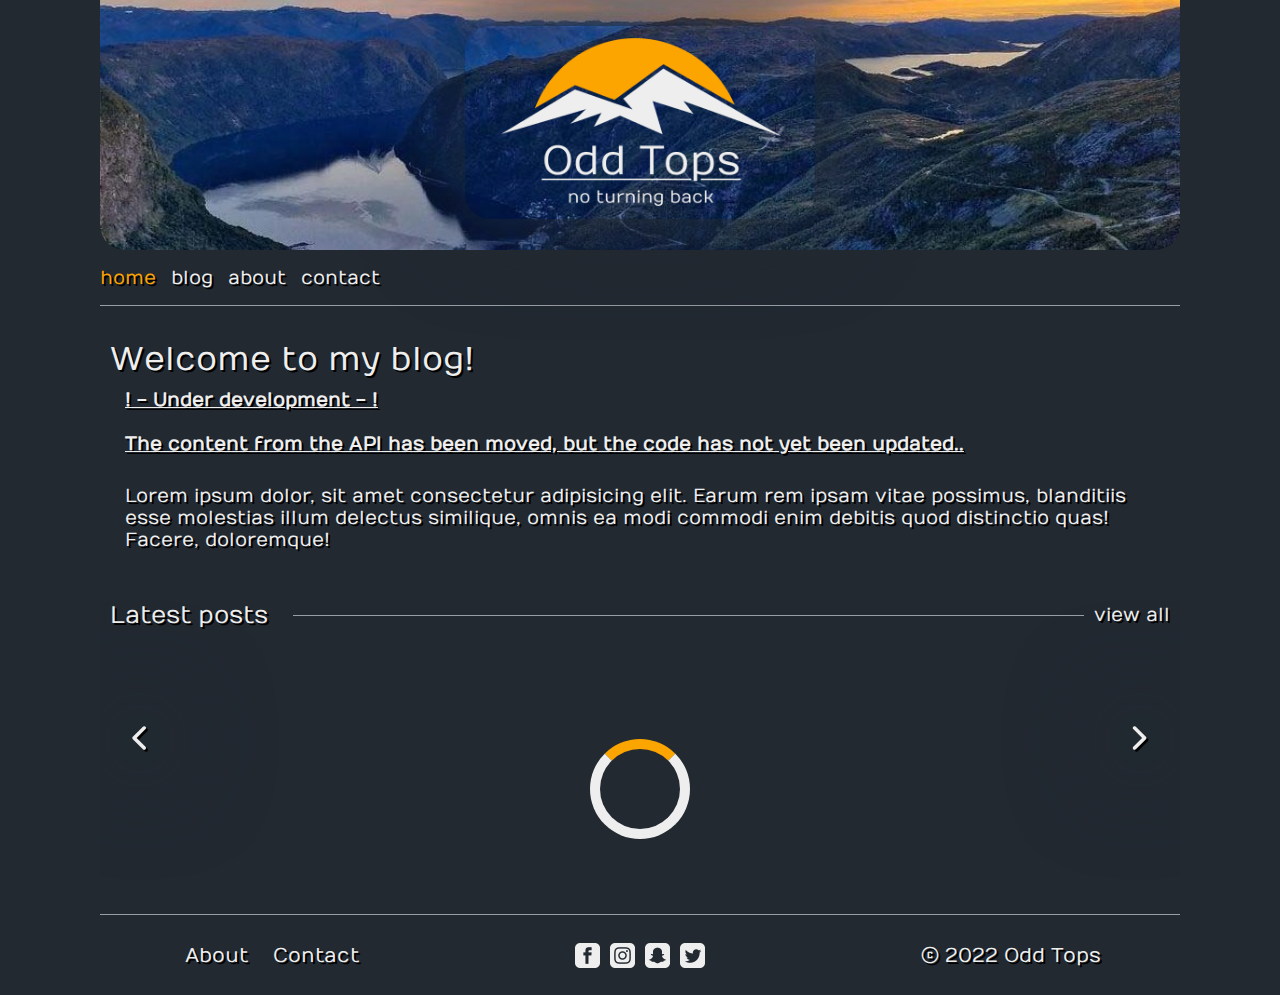
<file: index.html>
<!DOCTYPE html>
<html lang="en">
  <head>
    <meta charset="UTF-8" />
    <meta http-equiv="X-UA-Compatible" content="IE=edge" />
    <meta name="viewport" content="width=device-width, initial-scale=1.0" />
    <meta
      name="description"
      content="A blog that tells about various top hikes in Norwegian mountains"
    />
    <link rel="stylesheet" href="/css/main.css" />
    <link rel="preconnect" href="https://fonts.googleapis.com" />
    <link rel="preconnect" href="https://fonts.gstatic.com" crossorigin />
    <link
      href="https://fonts.googleapis.com/css2?family=Numans&display=swap"
      rel="stylesheet"
    />
    <link
      rel="stylesheet"
      href="https://fonts.googleapis.com/css2?family=Material+Symbols+Rounded:opsz,wght,FILL,GRAD@20..48,100..700,0..1,-50..200"
    />
    <title>Odd Tops | Home</title>
    <!-- Hotjar Tracking Code for Project Exam 1 | Odd Tops 
    <script>
      (function (h, o, t, j, a, r) {
        h.hj =
          h.hj ||
          function () {
            (h.hj.q = h.hj.q || []).push(arguments);
          };
        h._hjSettings = { hjid: 3245286, hjsv: 6 };
        a = o.getElementsByTagName("head")[0];
        r = o.createElement("script");
        r.async = 1;
        r.src = t + h._hjSettings.hjid + j + h._hjSettings.hjsv;
        a.appendChild(r);
      })(window, document, "https://static.hotjar.com/c/hotjar-", ".js?sv=");
    </script>-->
  </head>
  <body>
    <!--

      //HEADER//-->
    <header>
      <div class="header-wrapper">
        <div id="logoContainer">
          <a href="/index.html">
            <!--REMEMBER TO CHANGE LOGO SRC IN "onscroll.js"-->
            <img
              id="main-logo"
              class="header-logo"
              src="/img/logos/25percent_cropped/odd-tops_logo_color-25.png"
              alt="Odd Tops Logo"
            />
          </a>
        </div>
        <!--
              
              //HAMBURGER-MENU//-->
        <label class="hamburger-label" for="hamburger-menu">
          <span id="hamburgerIcon" class="material-symbols-rounded">menu</span>
        </label>
        <input type="checkbox" id="hamburger-menu" />
        <!--
              
              //MAIN-NAV//-->
        <nav>
          <div class="menu-header">
            <a href="/index.html">
              <img
                id="main-logo"
                class="header-logo"
                src="/img/logos/icon_only/odd-tops_logo_color_icon-only.png"
                alt="Odd Tops Logo"
                width="75px"
              />
            </a>
          </div>
          <ul>
            <li>
              <a class="current-page" href="/index.html"
                ><div class="nav-button">home</div></a
              >
            </li>
            <li>
              <a href="/pages/blog.html"><div class="nav-button">blog</div></a>
            </li>
            <li>
              <a href="/pages/about.html"
                ><div class="nav-button">about</div></a
              >
            </li>
            <li>
              <a href="/pages/contact.html"
                ><div class="nav-button">contact</div></a
              >
            </li>
          </ul>
          <label class="hamburger-exit" for="hamburger-menu">
            <span id="hamburgerIcon" class="material-symbols-rounded"
              >close</span
            >
          </label>
        </nav>
      </div>
    </header>
    <!--
      
      //MAIN//-->
    <main>
      <div class="main-wrapper">
        <section id="page-intro">
          <h1>Welcome to my blog!</h1>
          <p style="text-decoration: underline; font-weight: bolder">
          ! - Under development - !</br></br>
            The content from the API has been moved, but the code has not yet
            been updated..
          </p>
          <p>
            Lorem ipsum dolor, sit amet consectetur adipisicing elit. Earum rem
            ipsam vitae possimus, blanditiis esse molestias illum delectus
            similique, omnis ea modi commodi enim debitis quod distinctio quas!
            Facere, doloremque!
          </p>
        </section>
        <section id="latest-posts">
          <h2>Latest posts</h2>
          <div class="break-line"></div>
          <div class="latestPosts">
            <div class="loader"></div>
          </div>
          <a class="view-more" href="/pages/blog.html">view all</a>

          <button id="slideLeft" type="button">
            <span class="material-symbols-rounded" style="font-size: 50px"
              >chevron_left</span
            >
          </button>

          <button id="slideRight" type="button">
            <span class="material-symbols-rounded" style="font-size: 50px"
              >chevron_right</span
            >
          </button>
        </section>
      </div>
    </main>
    <!--

      //FOOTER//-->
    <footer>
      <div class="footer-wrapper">
        <div id="footerLinks">
          <a href="/pages/about.html"> About </a>
          <a href="/pages/contact.html"> Contact </a>
        </div>
        <div id="footerCopyright">
          <span id="copyright" class="material-symbols-rounded">copyright</span>
          <p>2022 Odd Tops</p>
        </div>
        <div id="footerSocials">
          <a href="https://facebook.com">
            <div class="socials-box1"></div>
          </a>
          <a href="https://instagram.com">
            <div class="socials-box2"></div>
          </a>
          <a href="https://snapchat.com">
            <div class="socials-box3"></div>
          </a>
          <a href="https://twitter.com">
            <div class="socials-box4"></div>
          </a>
        </div>
      </div>
    </footer>
    <!--
      
      //END//-->
    <script src="js/onscroll.js"></script>
    <script src="js/latestPosts.js"></script>
    <script src="js/carousell.js"></script>
  </body>
</html>
</file>
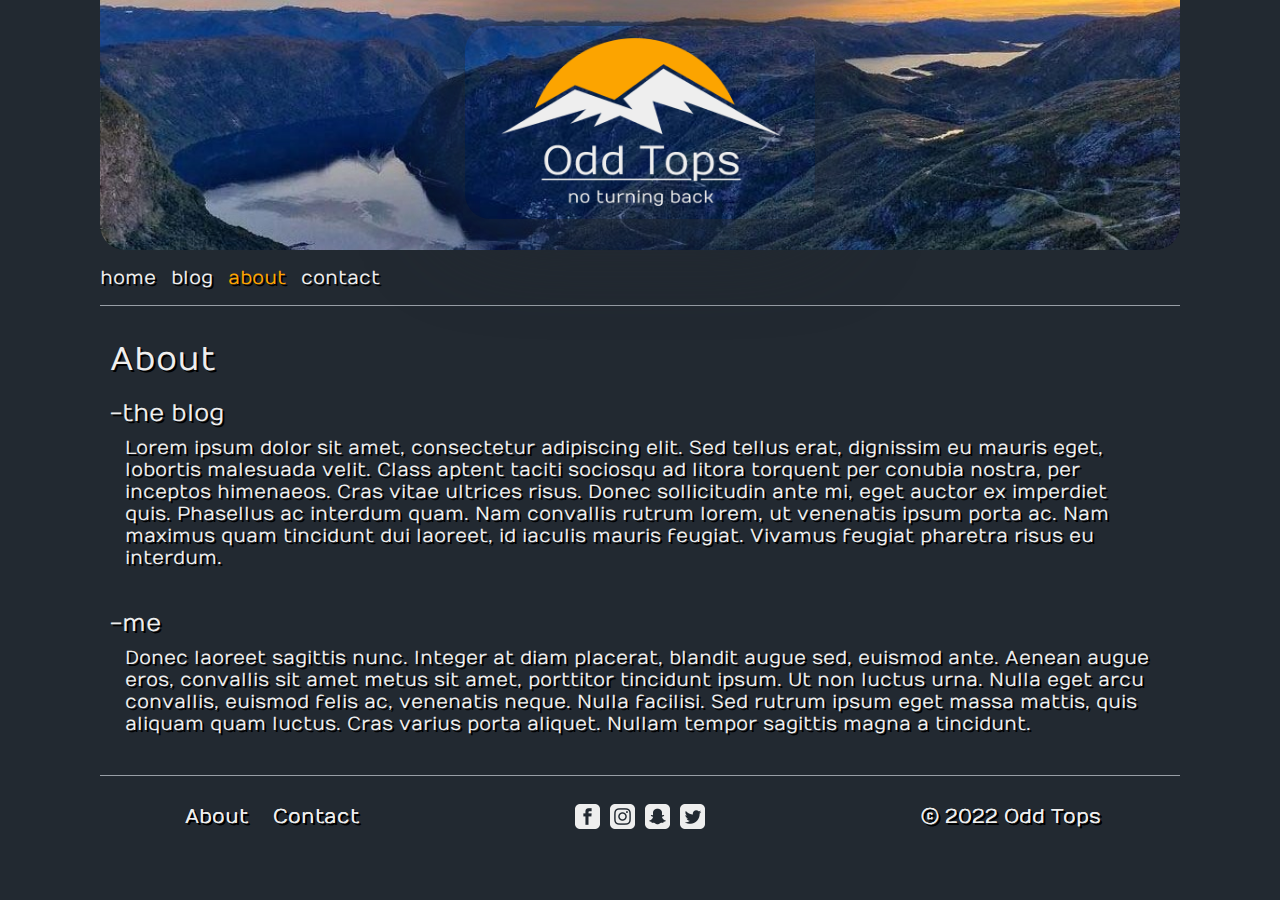
<file: pages/about.html>
<!DOCTYPE html>
<html lang="en">
  <head>
    <meta charset="UTF-8" />
    <meta http-equiv="X-UA-Compatible" content="IE=edge" />
    <meta name="viewport" content="width=device-width, initial-scale=1.0" />
    <meta name="description" content="A blog that tells about various top hikes in Norwegian mountains" />
    <link rel="stylesheet" href="/css/main.css" />
    <link rel="preconnect" href="https://fonts.googleapis.com" />
    <link rel="preconnect" href="https://fonts.gstatic.com" crossorigin />
    <link
      href="https://fonts.googleapis.com/css2?family=Numans&display=swap"
      rel="stylesheet"
    />
    <link
      rel="stylesheet"
      href="https://fonts.googleapis.com/css2?family=Material+Symbols+Rounded:opsz,wght,FILL,GRAD@20..48,100..700,0..1,-50..200"
    />
    <title>Odd Tops | About</title>
    <!-- Hotjar Tracking Code for Project Exam 1 | Odd Tops 
    <script>
      (function (h, o, t, j, a, r) {
        h.hj =
          h.hj ||
          function () {
            (h.hj.q = h.hj.q || []).push(arguments);
          };
        h._hjSettings = { hjid: 3245286, hjsv: 6 };
        a = o.getElementsByTagName("head")[0];
        r = o.createElement("script");
        r.async = 1;
        r.src = t + h._hjSettings.hjid + j + h._hjSettings.hjsv;
        a.appendChild(r);
      })(window, document, "https://static.hotjar.com/c/hotjar-", ".js?sv=");
    </script>-->
  </head>
  <body>
    <!--

      //HEADER//-->
    <header>
      <div class="header-wrapper">
        <div id="logoContainer">
          <a href="/index.html">
            <!--REMEMBER TO CHANGE LOGO SRC IN "onscroll.js"-->
            <img
              id="main-logo"
              class="header-logo"
              src="/img/logos/25percent_cropped/odd-tops_logo_color-25.png"
              alt="Odd Tops Logo"
            />
          </a>
        </div>
        <!--
              
              //HAMBURGER-MENU//-->
        <label class="hamburger-label" for="hamburger-menu">
          <span id="hamburgerIcon" class="material-symbols-rounded">menu</span>
        </label>
        <input type="checkbox" id="hamburger-menu" />
        <!--
              
              //MAIN-NAV//-->
        <nav>
          <div class="menu-header">
            <a href="/index.html">
              <img
                id="main-logo"
                class="header-logo"
                src="/img/logos/icon_only/odd-tops_logo_color_icon-only.png"
                alt="Odd Tops Logo"
                width="75px"
              />
            </a>
          </div>
          <ul>
            <li>
              <a href="/index.html"><div class="nav-button">home</div></a>
            </li>
            <li>
              <a href="/pages/blog.html"
                ><div class="nav-button">blog</div></a
              >
            </li>
            <li>
              <a class="current-page" href="/pages/about.html"
                ><div class="nav-button">about</div></a
              >
            </li>
            <li>
              <a href="/pages/contact.html"
                ><div class="nav-button">contact</div></a
              >
            </li>
          </ul>
          <div>
          <label class="hamburger-exit" for="hamburger-menu">
            <span id="hamburgerIcon" class="material-symbols-rounded"
              >close</span
            >
          </label>
        </nav>
      </div>
    </header>
    <!--
      
      //MAIN//-->
    <main>
      <div class="main-wrapper">
        <section id="page-intro">
          <h1>About</h1>
          <h2>-the blog</h2>
          <p>
            Lorem ipsum dolor sit amet, consectetur adipiscing elit. Sed tellus
            erat, dignissim eu mauris eget, lobortis malesuada velit. Class
            aptent taciti sociosqu ad litora torquent per conubia nostra, per
            inceptos himenaeos. Cras vitae ultrices risus. Donec sollicitudin
            ante mi, eget auctor ex imperdiet quis. Phasellus ac interdum quam.
            Nam convallis rutrum lorem, ut venenatis ipsum porta ac. Nam maximus
            quam tincidunt dui laoreet, id iaculis mauris feugiat. Vivamus
            feugiat pharetra risus eu interdum.
          </p>
          <h2>-me</h2>
          <p>
            Donec laoreet sagittis nunc. Integer at diam placerat, blandit augue
            sed, euismod ante. Aenean augue eros, convallis sit amet metus sit
            amet, porttitor tincidunt ipsum. Ut non luctus urna. Nulla eget arcu
            convallis, euismod felis ac, venenatis neque. Nulla facilisi. Sed
            rutrum ipsum eget massa mattis, quis aliquam quam luctus. Cras
            varius porta aliquet. Nullam tempor sagittis magna a tincidunt.
          </p>
        </section>
      </div>
    </main>
    <!--

      //FOOTER//-->
    <footer>
      <div class="footer-wrapper">
        <div id="footerLinks">
          <a href="/pages/about.html"> About </a>
          <a href="/pages/contact.html"> Contact </a>
        </div>
        <div id="footerCopyright">
          <span id="copyright" class="material-symbols-rounded">copyright</span>
          <p>2022 Odd Tops</p>
        </div>
        <div id="footerLinks">
          <a href="/pages/about.html"> About </a>
          <a href="/pages/contact.html"> Contact </a>
        </div>
        <div id="footerCopyright">
          <span id="copyright" class="material-symbols-rounded">copyright</span>
          <p>2022 Odd Tops</p>
        </div>
        <div id="footerSocials">
          <a href="https://facebook.com">
            <div class="socials-box1"></div>
          </a>
          <a href="https://instagram.com">
            <div class="socials-box2"></div>
          </a>
          <a href="https://snapchat.com">
            <div class="socials-box3"></div>
          </a>
          <a href="https://twitter.com">
            <div class="socials-box4"></div>
          </a>
        </div>
      </div>
    </footer>
    <!--
      
      //END//-->
    <script src="/js/onscroll.js"></script>
  </body>
</html>
</file>
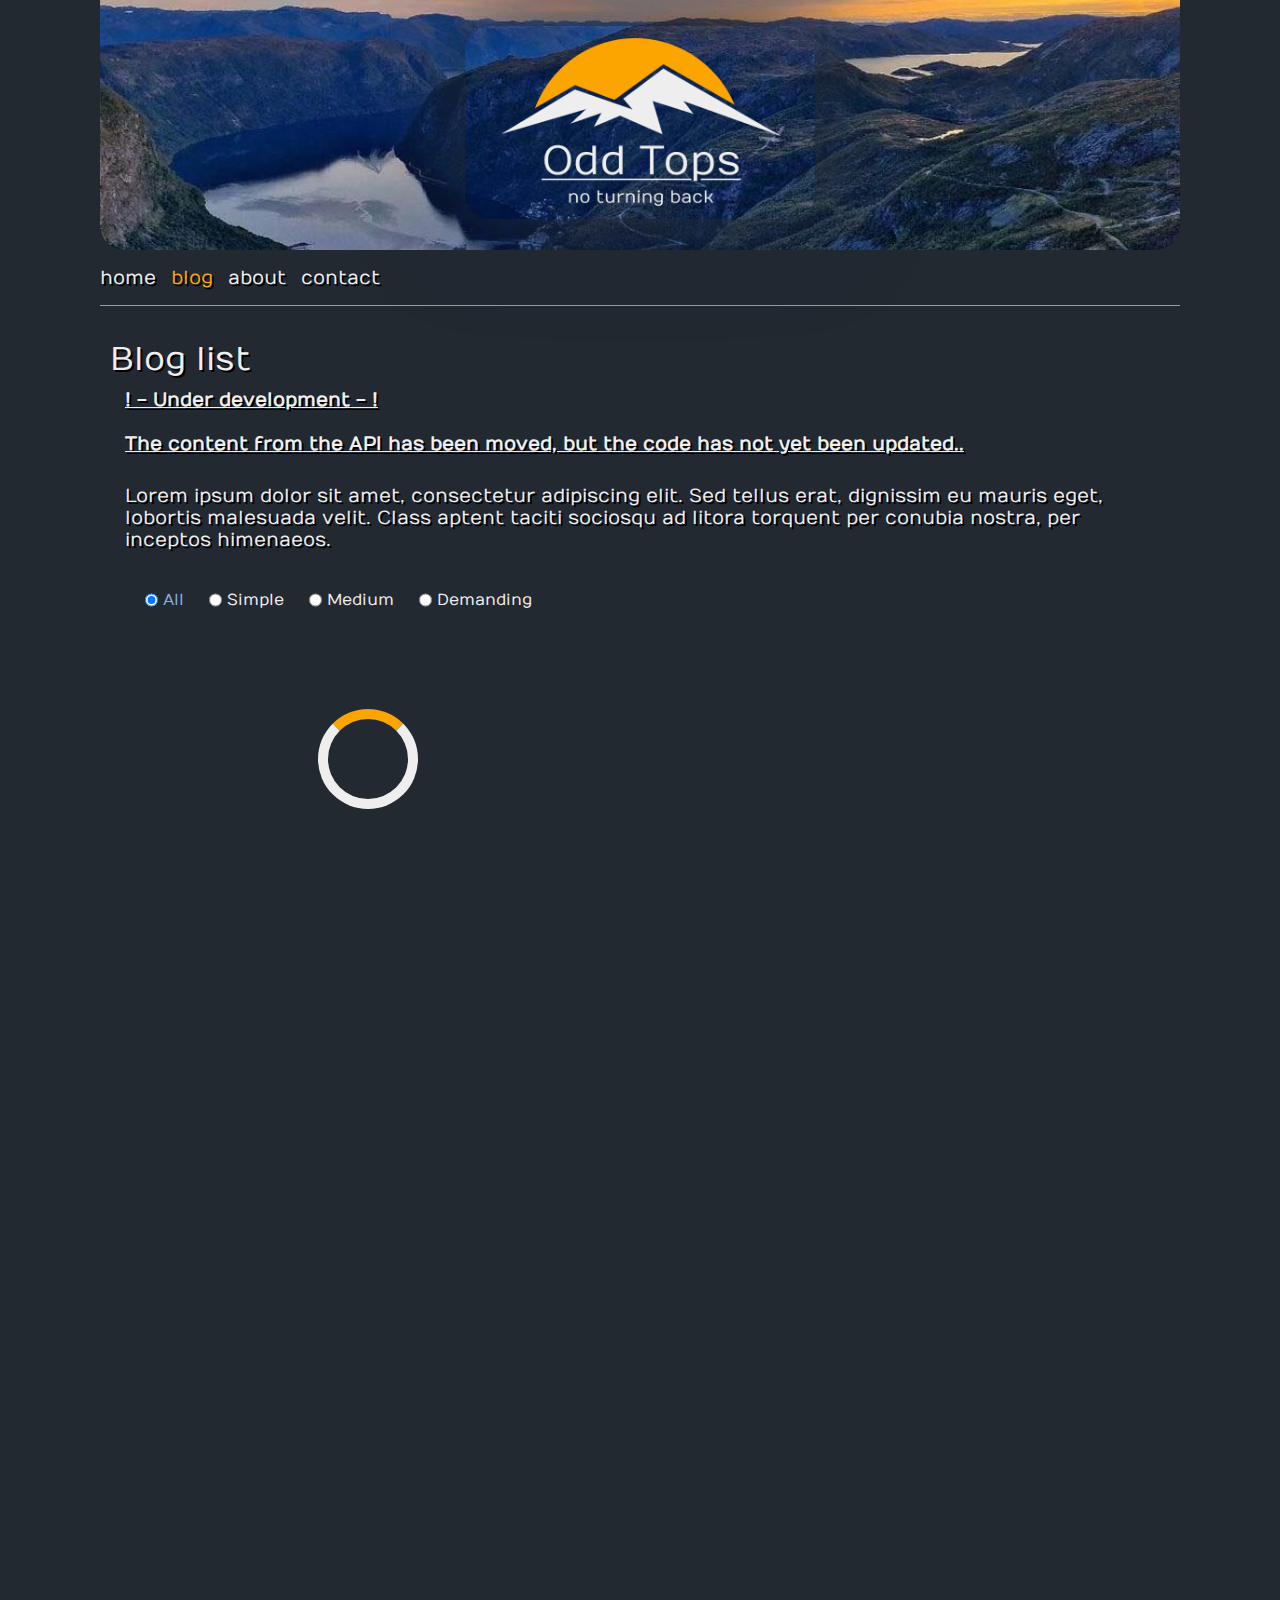
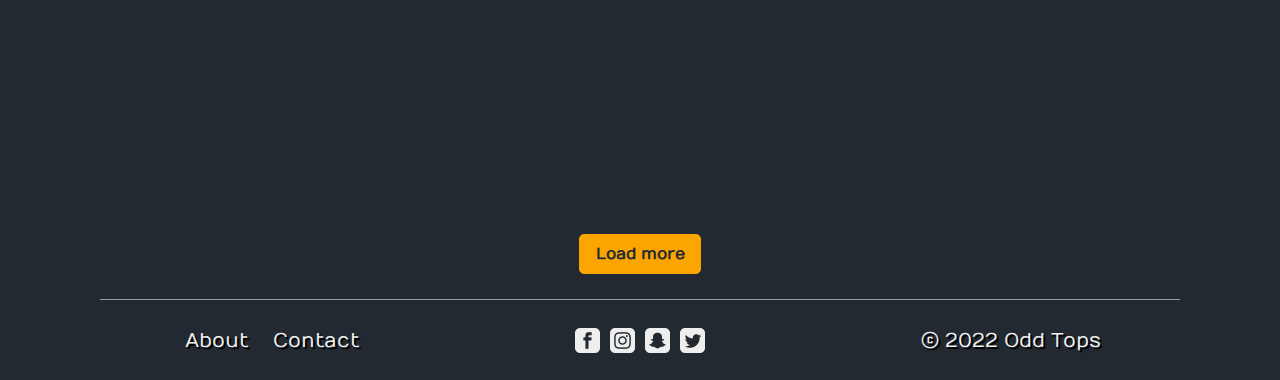
<file: pages/blog.html>
<!DOCTYPE html>
<html lang="en">
  <head>
    <meta charset="UTF-8" />
    <meta http-equiv="X-UA-Compatible" content="IE=edge" />
    <meta name="viewport" content="width=device-width, initial-scale=1.0" />
    <meta
      name="description"
      content="A blog that tells about various top hikes in Norwegian mountains"
    />
    <link rel="stylesheet" href="/css/main.css" />
    <link rel="preconnect" href="https://fonts.googleapis.com" />
    <link rel="preconnect" href="https://fonts.gstatic.com" crossorigin />
    <link
      href="https://fonts.googleapis.com/css2?family=Numans&display=swap"
      rel="stylesheet"
    />
    <link
      rel="stylesheet"
      href="https://fonts.googleapis.com/css2?family=Material+Symbols+Rounded:opsz,wght,FILL,GRAD@20..48,100..700,0..1,-50..200"
    />
    <title>Odd Tops | Blog</title>
    <!-- Hotjar Tracking Code for Project Exam 1 | Odd Tops 
    <script>
      (function (h, o, t, j, a, r) {
        h.hj =
          h.hj ||
          function () {
            (h.hj.q = h.hj.q || []).push(arguments);
          };
        h._hjSettings = { hjid: 3245286, hjsv: 6 };
        a = o.getElementsByTagName("head")[0];
        r = o.createElement("script");
        r.async = 1;
        r.src = t + h._hjSettings.hjid + j + h._hjSettings.hjsv;
        a.appendChild(r);
      })(window, document, "https://static.hotjar.com/c/hotjar-", ".js?sv=");
    </script>-->
  </head>
  <body>
    <!--

      //HEADER//-->
    <header>
      <div class="header-wrapper">
        <div id="logoContainer">
          <a href="/index.html">
            <!--REMEMBER TO CHANGE LOGO SRC IN "onscroll.js"-->
            <img
              id="main-logo"
              class="header-logo"
              src="/img/logos/25percent_cropped/odd-tops_logo_color-25.png"
              alt="Odd Tops Logo"
            />
          </a>
        </div>
        <!--
              
              //HAMBURGER-MENU//-->
        <label class="hamburger-label" for="hamburger-menu">
          <span id="hamburgerIcon" class="material-symbols-rounded">menu</span>
        </label>
        <input type="checkbox" id="hamburger-menu" />
        <!--
              
              //MAIN-NAV//-->
        <nav>
          <div class="menu-header">
            <a href="/index.html">
              <img
                id="main-logo"
                class="header-logo"
                src="/img/logos/icon_only/odd-tops_logo_color_icon-only.png"
                alt="Odd Tops Logo"
                width="75px"
              />
            </a>
          </div>
          <ul>
            <li>
              <a href="/index.html"><div class="nav-button">home</div></a>
            </li>
            <li>
              <a class="current-page" href="/pages/blog.html"
                ><div class="nav-button">blog</div></a
              >
            </li>
            <li>
              <a href="/pages/about.html"
                ><div class="nav-button">about</div></a
              >
            </li>
            <li>
              <a href="/pages/contact.html"
                ><div class="nav-button">contact</div></a
              >
            </li>
          </ul>
          <label class="hamburger-exit" for="hamburger-menu">
            <span id="hamburgerIcon" class="material-symbols-rounded"
              >close</span
            >
          </label>
        </nav>
      </div>
    </header>
    <!--
      
      //MAIN//-->
    <main>
      <div class="main-wrapper">
        <section id="page-intro">
          <h1>Blog list</h1>
          <p style="text-decoration: underline; font-weight: bolder">
          ! - Under development - !</br></br>
            The content from the API has been moved, but the code has not yet
            been updated..
          </p>
          <p>
            Lorem ipsum dolor sit amet, consectetur adipiscing elit. Sed tellus
            erat, dignissim eu mauris eget, lobortis malesuada velit. Class
            aptent taciti sociosqu ad litora torquent per conubia nostra, per
            inceptos himenaeos.
            <!--REMEMBER TO CHANGE meta, title and current page-->
          </p>
        </section>
        <div class="filter-cont">
          <form class="filter-posts">
            <input
              type="radio"
              id="radio-btn1"
              name="filtered-posts"
              value="All"
              data-filter="all"
              checked="checked"
            />
            <label for="all">All</label>
            <input
              type="radio"
              id="radio-btn2"
              name="filtered-posts"
              value="Simple"
              data-filter="simple"
            />
            <label for="simple">Simple </label>
            <input
              type="radio"
              id="radio-btn3"
              name="filtered-posts"
              value="Medium"
              data-filter="medium"
            />
            <label for="medium">Medium </label>
            <input
              type="radio"
              id="radio-btn4"
              name="filtered-posts"
              value="Demanding"
              data-filter="demanding"
            />
            <label for="demanding">Demanding </label>
          </form>
        </div>
        <section id="blogList">
          <div class="loader" style="margin-bottom: 1000px"></div>
        </section>
        <div class="load-more">
          <button id="cta-button" class="load-more-button">Load more</button>
        </div>
      </div>
    </main>
    <!--

      //FOOTER//-->
    <footer>
      <div class="footer-wrapper">
        <div id="footerLinks">
          <a href="/pages/about.html"> About </a>
          <a href="/pages/contact.html"> Contact </a>
        </div>
        <div id="footerCopyright">
          <span id="copyright" class="material-symbols-rounded">copyright</span>
          <p>2022 Odd Tops</p>
        </div>
        <div id="footerSocials">
          <a href="https://facebook.com">
            <div class="socials-box1"></div>
          </a>
          <a href="https://instagram.com">
            <div class="socials-box2"></div>
          </a>
          <a href="https://snapchat.com">
            <div class="socials-box3"></div>
          </a>
          <a href="https://twitter.com">
            <div class="socials-box4"></div>
          </a>
        </div>
      </div>
    </footer>
    <!--
      
      //END//-->
    <script src="/js/onscroll.js"></script>
    <script src="/js/blog.js"></script>
  </body>
</html>
</file>
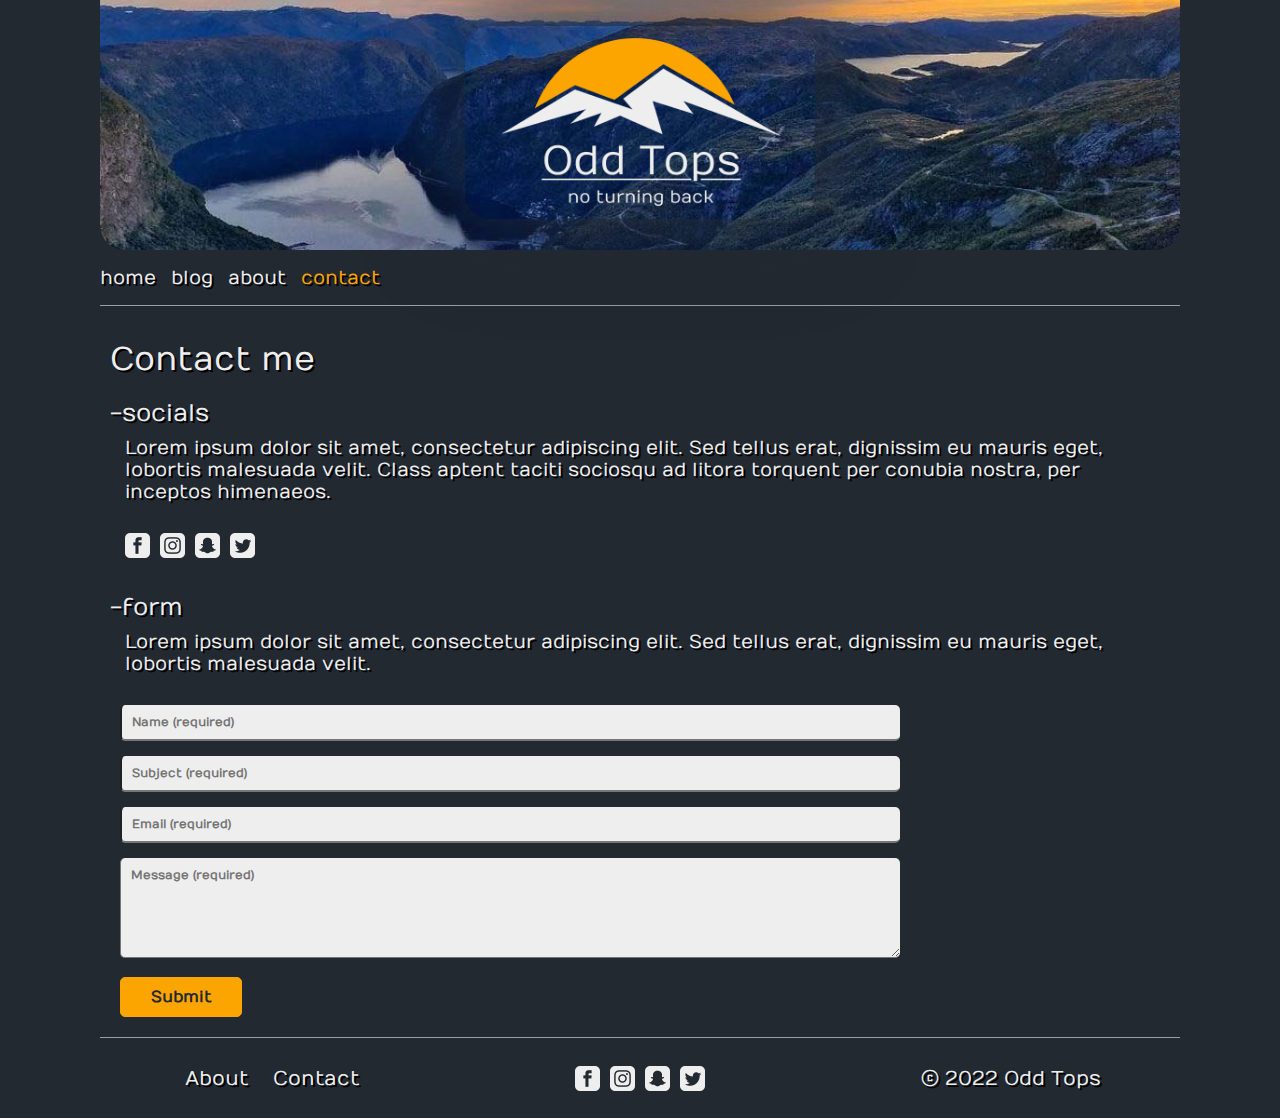
<file: pages/contact.html>
<!DOCTYPE html>
<html lang="en">
  <head>
    <meta charset="UTF-8" />
    <meta http-equiv="X-UA-Compatible" content="IE=edge" />
    <meta name="viewport" content="width=device-width, initial-scale=1.0" />
    <meta
      name="description"
      content="A blog that tells about various top hikes in Norwegian mountains"
    />
    <link rel="stylesheet" href="/css/main.css" />
    <link rel="preconnect" href="https://fonts.googleapis.com" />
    <link rel="preconnect" href="https://fonts.gstatic.com" crossorigin />
    <link
      href="https://fonts.googleapis.com/css2?family=Numans&display=swap"
      rel="stylesheet"
    />
    <link
      rel="stylesheet"
      href="https://fonts.googleapis.com/css2?family=Material+Symbols+Rounded:opsz,wght,FILL,GRAD@20..48,100..700,0..1,-50..200"
    />
    <title>Odd Tops | Contact</title>
    <!-- Hotjar Tracking Code for Project Exam 1 | Odd Tops 
    <script>
      (function (h, o, t, j, a, r) {
        h.hj =
          h.hj ||
          function () {
            (h.hj.q = h.hj.q || []).push(arguments);
          };
        h._hjSettings = { hjid: 3245286, hjsv: 6 };
        a = o.getElementsByTagName("head")[0];
        r = o.createElement("script");
        r.async = 1;
        r.src = t + h._hjSettings.hjid + j + h._hjSettings.hjsv;
        a.appendChild(r);
      })(window, document, "https://static.hotjar.com/c/hotjar-", ".js?sv=");
    </script>-->
  </head>
  <body>
    <!--

      //HEADER//-->
    <header>
      <div class="header-wrapper">
        <div id="logoContainer">
          <a href="/index.html">
            <!--REMEMBER TO CHANGE LOGO SRC IN "onscroll.js"-->
            <img
              id="main-logo"
              class="header-logo"
              src="/img/logos/25percent_cropped/odd-tops_logo_color-25.png"
              alt="Odd Tops Logo"
            />
          </a>
        </div>
        <!--
              
              //HAMBURGER-MENU//-->
        <label class="hamburger-label" for="hamburger-menu">
          <span id="hamburgerIcon" class="material-symbols-rounded">menu</span>
        </label>
        <input type="checkbox" id="hamburger-menu" />
        <!--
              
              //MAIN-NAV//-->
        <nav>
          <div class="menu-header">
            <a href="/index.html">
              <img
                id="main-logo"
                class="header-logo"
                src="/img/logos/icon_only/odd-tops_logo_color_icon-only.png"
                alt="Odd Tops Logo"
                width="75px"
              />
            </a>
          </div>
          <ul>
            <li>
              <a href="/index.html"><div class="nav-button">home</div></a>
            </li>
            <li>
              <a href="/pages/blog.html"><div class="nav-button">blog</div></a>
            </li>
            <li>
              <a href="/pages/about.html"
                ><div class="nav-button">about</div></a
              >
            </li>
            <li>
              <a class="current-page" href="/pages/contact.html"
                ><div class="nav-button">contact</div></a
              >
            </li>
          </ul>
          <label class="hamburger-exit" for="hamburger-menu">
            <span id="hamburgerIcon" class="material-symbols-rounded"
              >close</span
            >
          </label>
        </nav>
      </div>
    </header>
    <!--
      
      //MAIN//-->
    <main>
      <div class="main-wrapper">
        <section id="page-intro">
          <h1>Contact me</h1>
          <h2>-socials</h2>
          <p>
            Lorem ipsum dolor sit amet, consectetur adipiscing elit. Sed tellus
            erat, dignissim eu mauris eget, lobortis malesuada velit. Class
            aptent taciti sociosqu ad litora torquent per conubia nostra, per
            inceptos himenaeos.
          </p>
          <div style="padding-left: 20px; display: flex">
            <a href="https://facebook.com">
              <div class="socials-box1"></div>
            </a>
            <a href="https://instagram.com">
              <div class="socials-box2"></div>
            </a>
            <a href="https://snapchat.com">
              <div class="socials-box3"></div>
            </a>
            <a href="https://twitter.com">
              <div class="socials-box4"></div>
            </a>
          </div>
        </section>
        <section id="contact-info">
          <h2>-form</h2>
          <p>
            Lorem ipsum dolor sit amet, consectetur adipiscing elit. Sed tellus
            erat, dignissim eu mauris eget, lobortis malesuada velit.
          </p>
          <div class="contact-form">
            <div class="validationPass">
              <p>Thank you for the message!</p>
            </div>
            <form id="contactForm">
              <div>
                <div class="form-error" id="nameError">
                  Please enter your name
                </div>
                <input
                  name="name"
                  id="name"
                  type="text"
                  placeholder="Name (required)"
                />
              </div>

              <div>
                <div class="form-error" id="subjectError">
                  Your subject must be at least 10 characters
                </div>
                <input
                  name="subject"
                  id="subject"
                  type="text"
                  placeholder="Subject (required)"
                />
              </div>

              <div>
                <div class="form-error" id="emailError">
                  Please enter a valid email address
                </div>
                <input
                  name="email"
                  id="email"
                  type="email"
                  placeholder="Email (required)"
                />
              </div>

              <div>
                <div class="form-error" id="messageError">
                  Your message must at least contain 25 characters
                </div>
                <textarea
                  name="message"
                  id="message"
                  placeholder="Message (required)"
                ></textarea>
                <div class="form-error" id="messageError">
                  Your message must at least contain 25 characters
                </div>
              </div>

              <button id="cta-button" class="contact-form-button">
                Submit
              </button>
            </form>
          </div>
        </section>
      </div>
    </main>
    <!--

      //FOOTER//-->
    <footer>
      <div class="footer-wrapper">
        <div id="footerLinks">
          <a href="/pages/about.html"> About </a>
          <a href="/pages/contact.html"> Contact </a>
        </div>
        <div id="footerCopyright">
          <span id="copyright" class="material-symbols-rounded">copyright</span>
          <p>2022 Odd Tops</p>
        </div>
        <div id="footerSocials">
          <a href="https://facebook.com">
            <div class="socials-box1"></div>
          </a>
          <a href="https://instagram.com">
            <div class="socials-box2"></div>
          </a>
          <a href="https://snapchat.com">
            <div class="socials-box3"></div>
          </a>
          <a href="https://twitter.com">
            <div class="socials-box4"></div>
          </a>
        </div>
      </div>
    </footer>
    <!--
      
      //END//-->
    <script src="/js/onscroll.js"></script>
    <script src="/js/contact.js"></script>
  </body>
</html>
</file>
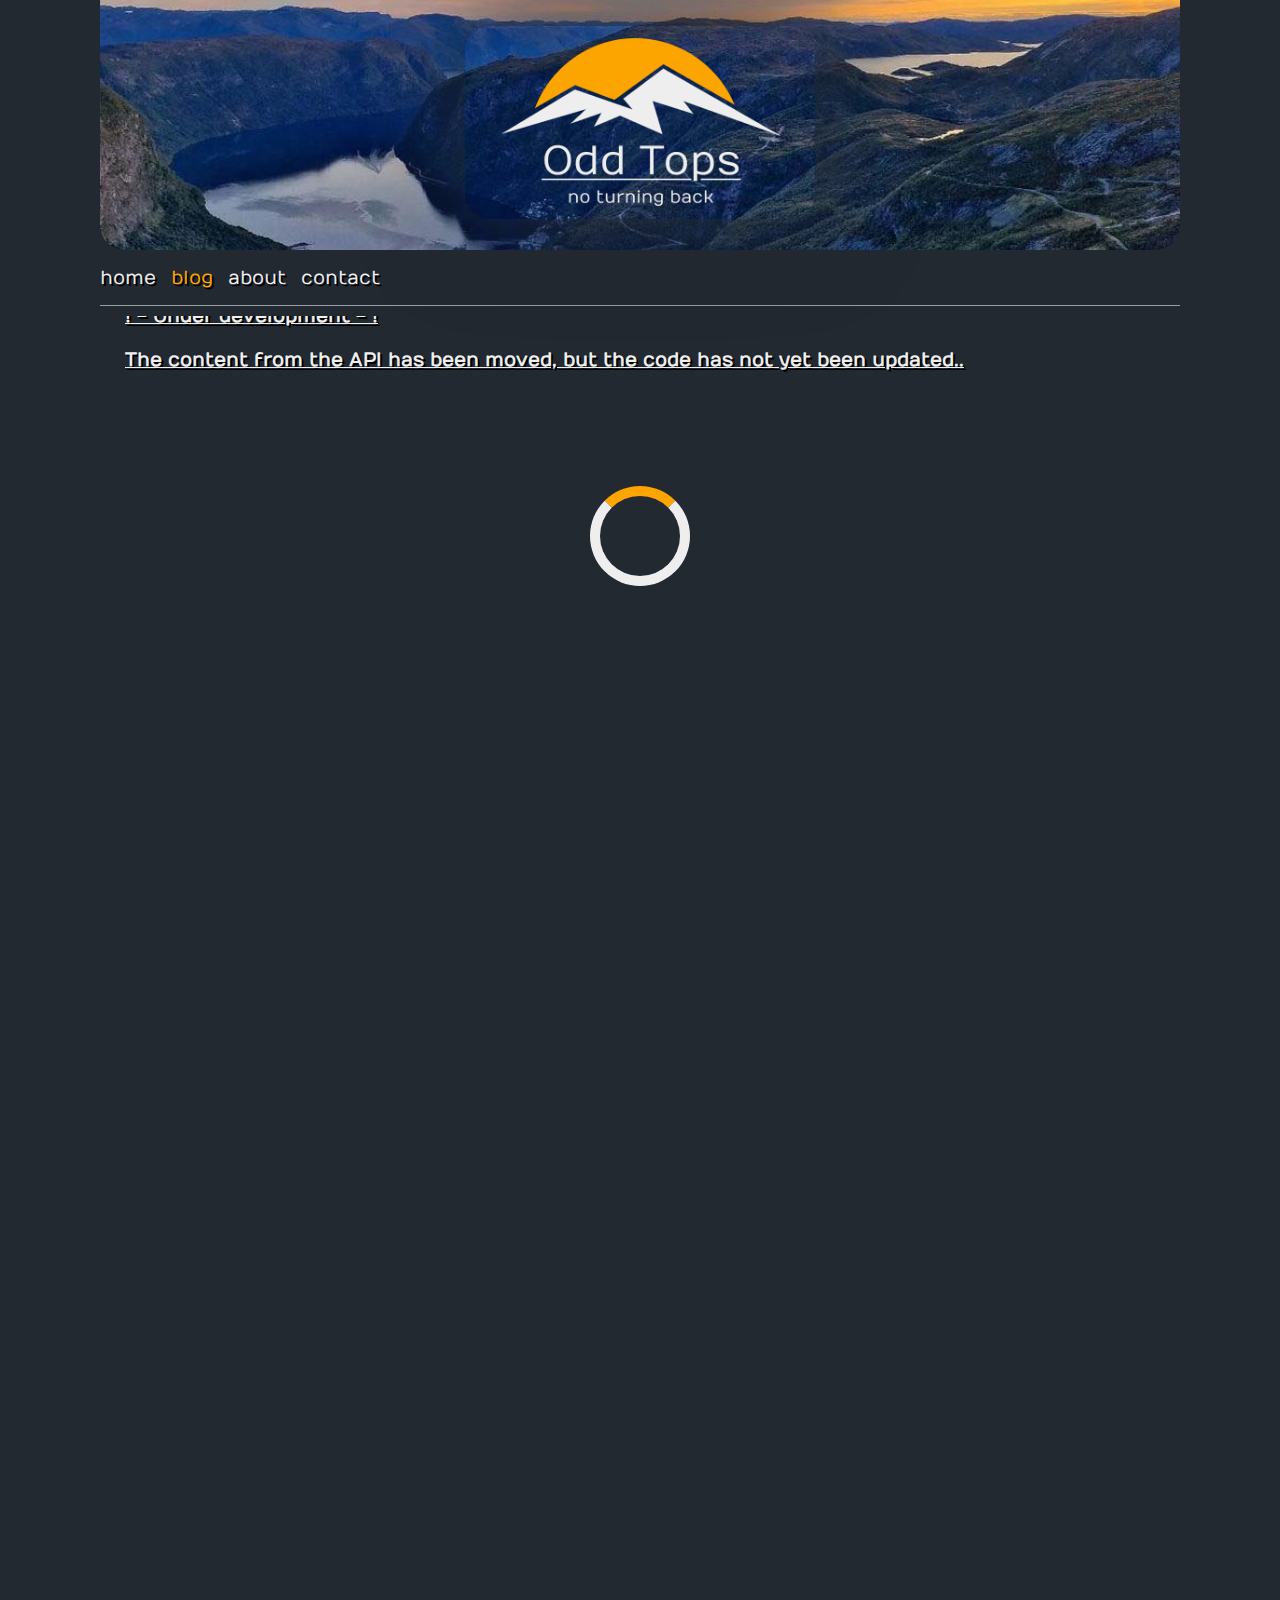
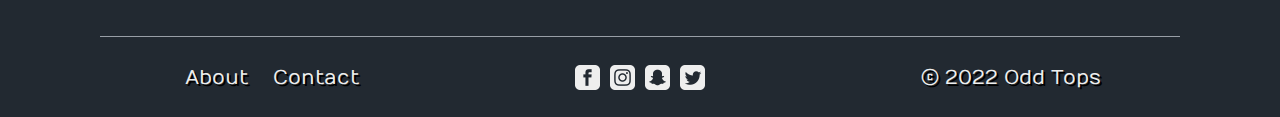
<file: pages/post.html>
<!DOCTYPE html>
<html lang="en">
  <head>
    <meta charset="UTF-8" />
    <meta http-equiv="X-UA-Compatible" content="IE=edge" />
    <meta name="viewport" content="width=device-width, initial-scale=1.0" />
    <meta
      name="description"
      content="A blog that tells about various top hikes in Norwegian mountains"
    />
    <link rel="stylesheet" href="/css/main.css" />
    <link rel="preconnect" href="https://fonts.googleapis.com" />
    <link rel="preconnect" href="https://fonts.gstatic.com" crossorigin />
    <link
      href="https://fonts.googleapis.com/css2?family=Numans&display=swap"
      rel="stylesheet"
    />
    <link
      rel="stylesheet"
      href="https://fonts.googleapis.com/css2?family=Material+Symbols+Rounded:opsz,wght,FILL,GRAD@20..48,100..700,0..1,-50..200"
    />
    <title class="changeHtmlTitle">Odd Tops | TEMPLATE</title>
    <!-- Hotjar Tracking Code for Project Exam 1 | Odd Tops 
    <script>
      (function (h, o, t, j, a, r) {
        h.hj =
          h.hj ||
          function () {
            (h.hj.q = h.hj.q || []).push(arguments);
          };
        h._hjSettings = { hjid: 3245286, hjsv: 6 };
        a = o.getElementsByTagName("head")[0];
        r = o.createElement("script");
        r.async = 1;
        r.src = t + h._hjSettings.hjid + j + h._hjSettings.hjsv;
        a.appendChild(r);
      })(window, document, "https://static.hotjar.com/c/hotjar-", ".js?sv=");
    </script>-->
  </head>
  <body>
    <!--

      //HEADER//-->
    <header>
      <div class="header-wrapper">
        <div id="logoContainer">
          <a href="/index.html">
            <!--REMEMBER TO CHANGE LOGO SRC IN "onscroll.js"-->
            <img
              id="main-logo"
              class="header-logo"
              src="/img/logos/25percent_cropped/odd-tops_logo_color-25.png"
              alt="Odd Tops Logo"
            />
          </a>
        </div>
        <!--
              
              //HAMBURGER-MENU//-->
        <label class="hamburger-label" for="hamburger-menu">
          <span id="hamburgerIcon" class="material-symbols-rounded">menu</span>
        </label>
        <input type="checkbox" id="hamburger-menu" />
        <!--
              
              //MAIN-NAV//-->
        <nav>
          <div class="menu-header">
            <a href="/index.html">
              <img
                id="main-logo"
                class="header-logo"
                src="/img/logos/icon_only/odd-tops_logo_color_icon-only.png"
                alt="Odd Tops Logo"
                width="75px"
              />
            </a>
          </div>
          <ul>
            <li>
              <a href="/index.html"><div class="nav-button">home</div></a>
            </li>
            <li>
              <a class="current-page" href="/pages/blog.html"
                ><div class="nav-button">blog</div></a
              >
            </li>
            <li>
              <a href="/pages/about.html"
                ><div class="nav-button">about</div></a
              >
            </li>
            <li>
              <a href="/pages/contact.html"
                ><div class="nav-button">contact</div></a
              >
            </li>
          </ul>
          <label class="hamburger-exit" for="hamburger-menu">
            <span id="hamburgerIcon" class="material-symbols-rounded"
              >close</span
            >
          </label>
        </nav>
      </div>
    </header>
    <!--
      
      //MAIN//-->
    <main>
      <div class="main-wrapper">
        <p style="text-decoration: underline; font-weight: bolder">
        ! - Under development - !</br></br>
          The content from the API has been moved, but the code has not yet
          been updated..
        </p>
        <div class="loader" style="margin-bottom: 1000px"></div>

        <section id="post-content"></section>
        <div id="modal">
          <div class="modal-content>">
            <img id="modal-image" class="modal-content" />
            <div id="caption"></div>
          </div>
        </div>
      </div>
    </main>
    <!--

      //FOOTER//-->
    <footer>
      <div class="footer-wrapper">
        <div id="footerLinks">
          <a href="/pages/about.html"> About </a>
          <a href="/pages/contact.html"> Contact </a>
        </div>
        <div id="footerCopyright">
          <span id="copyright" class="material-symbols-rounded">copyright</span>
          <p>2022 Odd Tops</p>
        </div>
        <div id="footerSocials">
          <a href="https://facebook.com">
            <div class="socials-box1"></div>
          </a>
          <a href="https://instagram.com">
            <div class="socials-box2"></div>
          </a>
          <a href="https://snapchat.com">
            <div class="socials-box3"></div>
          </a>
          <a href="https://twitter.com">
            <div class="socials-box4"></div>
          </a>
        </div>
      </div>
    </footer>
    <!--
      
      //END//-->
    <script src="/js/onscroll.js"></script>
    <script src="/js/post.js"></script>
    <!--<script src="/js/modal.js"></script>-->
  </body>
</html>
</file>
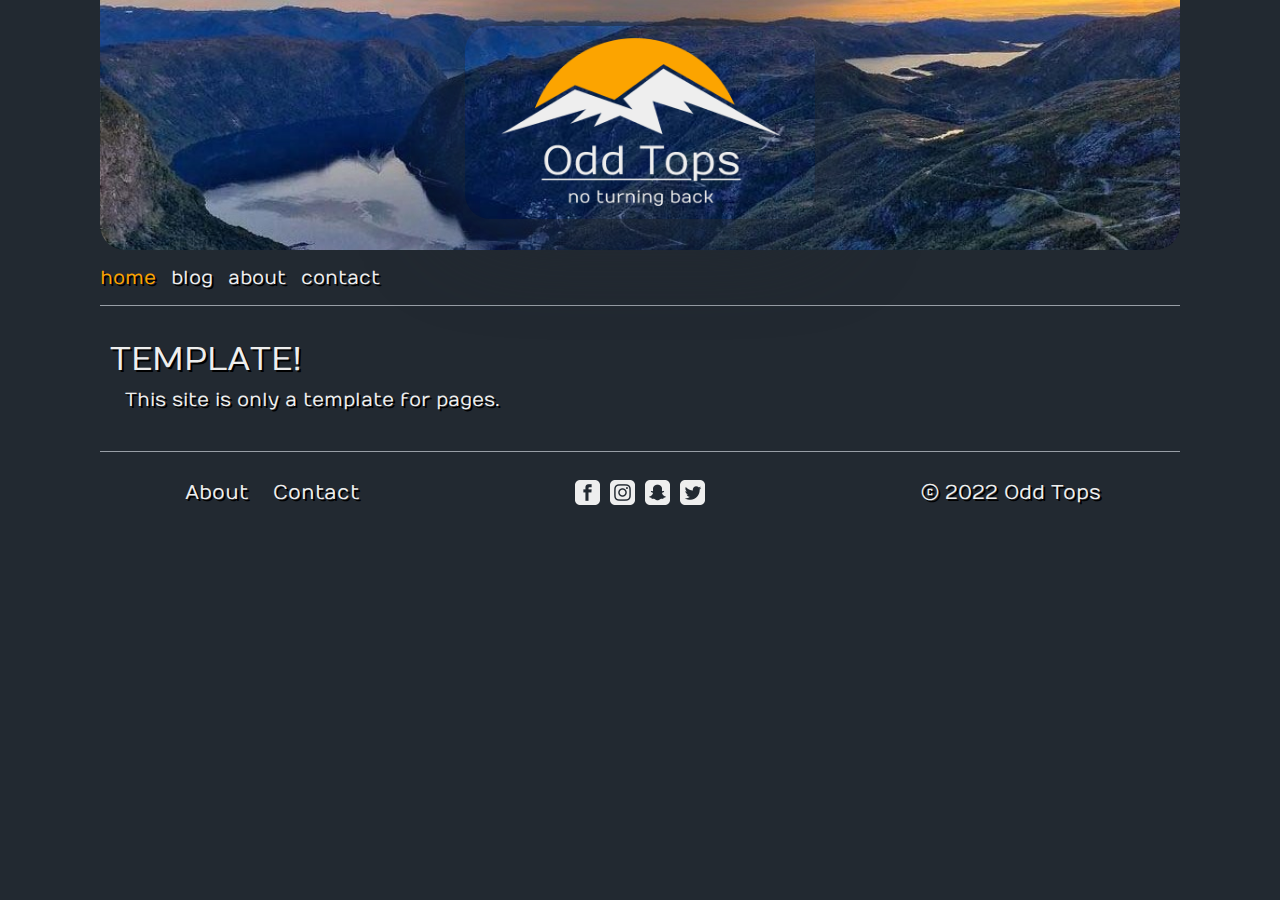
<file: pages/template/template.html>
<!DOCTYPE html>
<html lang="en">
  <head>
    <meta charset="UTF-8" />
    <meta http-equiv="X-UA-Compatible" content="IE=edge" />
    <meta name="viewport" content="width=device-width, initial-scale=1.0" />
    <meta
      name="description"
      content="A blog that tells about various top hikes in Norwegian mountains"
    />
    <link rel="stylesheet" href="/css/main.css" />
    <link rel="preconnect" href="https://fonts.googleapis.com" />
    <link rel="preconnect" href="https://fonts.gstatic.com" crossorigin />
    <link
      href="https://fonts.googleapis.com/css2?family=Numans&display=swap"
      rel="stylesheet"
    />
    <link
      rel="stylesheet"
      href="https://fonts.googleapis.com/css2?family=Material+Symbols+Rounded:opsz,wght,FILL,GRAD@20..48,100..700,0..1,-50..200"
    />
    <title>Odd Tops | TEMPLATE</title>
    <!-- Hotjar Tracking Code for Project Exam 1 | Odd Tops -->
    <script>
      (function (h, o, t, j, a, r) {
        h.hj =
          h.hj ||
          function () {
            (h.hj.q = h.hj.q || []).push(arguments);
          };
        h._hjSettings = { hjid: 3245286, hjsv: 6 };
        a = o.getElementsByTagName("head")[0];
        r = o.createElement("script");
        r.async = 1;
        r.src = t + h._hjSettings.hjid + j + h._hjSettings.hjsv;
        a.appendChild(r);
      })(window, document, "https://static.hotjar.com/c/hotjar-", ".js?sv=");
    </script>
  </head>
  <body>
    <!--

      //HEADER//-->
    <header>
      <div class="header-wrapper">
        <div id="logoContainer">
          <a href="/index.html">
            <!--REMEMBER TO CHANGE LOGO SRC IN "onscroll.js"-->
            <img
              id="main-logo"
              class="header-logo"
              src="/img/logos/25percent_cropped/odd-tops_logo_color-25.png"
              alt="Odd Tops Logo"
            />
          </a>
        </div>
        <!--
              
              //HAMBURGER-MENU//-->
        <label class="hamburger-label" for="hamburger-menu">
          <span id="hamburgerIcon" class="material-symbols-rounded">menu</span>
        </label>
        <input type="checkbox" id="hamburger-menu" />
        <!--
              
              //MAIN-NAV//-->
        <nav>
          <div class="menu-header">
            <a href="/index.html">
              <img
                id="main-logo"
                class="header-logo"
                src="/img/logos/icon_only/odd-tops_logo_color_icon-only.png"
                alt="Odd Tops Logo"
                width="75px"
              />
            </a>
          </div>
          <ul>
            <li>
              <a class="current-page" href="/index.html"
                ><div class="nav-button">home</div></a
              >
            </li>
            <li>
              <a href="/pages/blog.html"><div class="nav-button">blog</div></a>
            </li>
            <li>
              <a href="/pages/about.html"
                ><div class="nav-button">about</div></a
              >
            </li>
            <li>
              <a href="/pages/contact.html"
                ><div class="nav-button">contact</div></a
              >
            </li>
          </ul>
          <label class="hamburger-exit" for="hamburger-menu">
            <span id="hamburgerIcon" class="material-symbols-rounded"
              >close</span
            >
          </label>
        </nav>
      </div>
    </header>
    <!--
      
      //MAIN//-->
    <main>
      <div class="main-wrapper">
        <section id="page-intro">
          <h1>TEMPLATE!</h1>
          <p>
            This site is only a template for pages.
            <!--REMEMBER TO CHANGE meta, title and current page-->
          </p>
        </section>
      </div>
    </main>
    <!--

      //FOOTER//-->
    <footer>
      <div class="footer-wrapper">
        <div id="footerLinks">
          <a href="/pages/about.html"> About </a>
          <a href="/pages/contact.html"> Contact </a>
        </div>
        <div id="footerCopyright">
          <span id="copyright" class="material-symbols-rounded">copyright</span>
          <p>2022 Odd Tops</p>
        </div>
        <div id="footerSocials">
          <a href="https://facebook.com">
            <div class="socials-box1"></div>
          </a>
          <a href="https://instagram.com">
            <div class="socials-box2"></div>
          </a>
          <a href="https://snapchat.com">
            <div class="socials-box3"></div>
          </a>
          <a href="https://twitter.com">
            <div class="socials-box4"></div>
          </a>
        </div>
      </div>
    </footer>
    <!--
      
      //END//-->
    <script src="/js/onscroll.js"></script>
  </body>
</html>
</file>
<file: css/main.css>
/*<!--

//GLOBAL STYLES//-->*/
:root {
  /*Color Palette*/
  --dark_blue:/* #374659*/ #222931;
  --light_blue: #8aafdf;
  --white: #eeeeee;
  --orange: #fca400;
  --grey: #989ea6;
}

html {
  box-sizing: border-box;
  height: 100%;
  scroll-behavior: smooth;
}

*,
*:before,
*:after {
  box-sizing: inherit;
  padding: 0;
  margin: 0;

  /* guide-lines / backgound
  border: 1px solid red;
  background-color: rgba(140, 35, 72, 0.11);*/
}

body {
  font-family: "Numans", sans-serif;
  background-color: var(--dark_blue);
}

h1,
h2,
h3,
p,
a,
span {
  color: var(--white);
  text-shadow: black 2px 2px 0px;
  text-decoration: none;
  padding: 0;
  margin: 0;
}

h1,
h2,
h3 {
  font-weight: 400;
  padding: 10px;
}

h1 {
  margin-top: 25px;
  font-size: 25pt;
}

h2 {
  font-size: 18pt;
}

h3,
p,
a,
span {
  font-size: 14pt;
}

#cta-button {
  all: unset;
  background-color: var(--orange);
  color: var(--dark_blue);
  padding: 10px;
  text-align: center;
  width: 100px;
  font-weight: bold;
  border-radius: 5px;
  border: 1px solid var(--orange);
  cursor: pointer;
  transition: 0.5s;
}

#cta-button:hover {
  background-color: var(--dark_blue);
  color: var(--orange);
  border: 1px solid var(--dark_blue);
}

#cta-button:active {
  color: var(--white);
}

a:hover {
  color: var(--light_blue);
}

#link.material-symbols-rounded {
  font-size: 25px !important;
  text-indent: 0px;
}

#link.material-symbols-rounded:hover {
  color: var(--light_blue);
}

.material-symbols-rounded {
  color: var(--white);
  font-variation-settings: "FILL" 0, "wght" 400, "GRAD" 0, "opsz" 40;
}

img#main-logo {
  height: auto;
  margin: 10px;
}

.header-wrapper,
.main-wrapper,
.footer-wrapper {
  background-color: inherit;
  width: 100%;
}

.loader {
  margin: 0 auto;
  margin-top: 100px;
  border: 10px solid var(--white);
  border-top: 10px solid var(--orange);
  border-radius: 50%;
  width: 100px;
  height: 100px;
  animation: spin 1s linear infinite;
}

@keyframes spin {
  0% {
    transform: rotate(0deg);
  }
  100% {
    transform: rotate(360deg);
  }
}

/*<!--

//HEADER//-->*/
header {
  display: flex;
  text-align: center;
  position: fixed;
  left: 0;
  right: 0;
  height: fit-content;
  background-color: inherit;
  padding-bottom: 10px;
}

.header-wrapper {
  display: block;
  width: 100%;
  height: auto;
  border-bottom: solid 1px var(--grey);
}

.header-logo {
  max-width: 250px;
}

#hamburgerIcon {
  position: fixed;
  top: 10px;
  right: 10px;
  font-size: xx-large;
  color: var(--orange);
}

nav,
#hamburger-menu {
  display: none;
}

#hamburger-menu:checked ~ nav {
  display: block;
  position: fixed;
  top: 0;
  left: 0;
  right: 0;
  justify-content: center;
  max-width: auto;
  height: 100%;
  margin: 0 auto;
  background-color: var(--dark_blue);
}

nav ul {
  list-style-type: none;
  display: block;
  max-width: 250px;
  padding: 10%;
}

nav ul li {
  text-align: left;
  margin-top: 15px;
}

.menu-header {
  display: flex;
  border-bottom: solid 1px var(--grey);
}

/*---NAV LINK---*/

nav a {
  height: auto;
  margin: 0px;
  text-decoration: none;
}

nav a.current-page .nav-button {
  color: var(--orange);
}

/*---TRANSISTION nav link--->*/
nav a {
  position: relative;
  display: inline-block;
}

nav a::before,
nav a::after {
  content: "";
  position: absolute;
  left: 0;
  width: 100%;
  height: 2px;
  background-color: var(--orange);
  transform: scale(0);
  transition: transform 0.5s;
}

nav a::before {
  top: -3px;
  transform-origin: left;
}

nav a::after {
  bottom: -3px;
  transform-origin: right;
}

nav a:hover::before,
nav a:hover::after {
  transform: scale(1);
}
/*<!--

//MAIN//-->*/
main {
  display: flex;
  align-items: center;
  justify-content: center;
  height: 100%;
  padding-top: 150px;
}

.main-wrapper {
  display: block;
  padding-top: 25px;
  max-width: 1080px;
}

.main-wrapper p {
  margin: 0px 25px 15px;
  padding-bottom: 15px;
}

#page-intro {
  margin-bottom: 25px;
}
/*<!--

//Latest posts//-->*/

#latest-posts {
  display: grid;
  grid-template-areas:
    "heading break-line view-more"
    "posts posts posts"
    "text text text";
  grid-template-columns: auto 1fr;
  margin-bottom: 75px;
}

.break-line {
  grid-area: break-line;
  border-top: solid 1px var(--grey);
  height: 0;
  align-self: center;
  margin-left: 15px;
}

#latest-posts a.view-more {
  align-self: center;
  grid-area: view-more;
  margin: 5px;
}

#latest-posts p {
  grid-area: text;
  padding-top: 25px;
}

#latest-posts a {
  height: fit-content;
  grid-area: posts;
  align-self: flex-end;
  justify-self: center;
}

.latestPosts {
  grid-area: posts;
  max-height: 750px;
  overflow: hidden;
}

.latestPosts .post {
  min-height: 250px;
  background-repeat: no-repeat;
  -webkit-background-size: cover;
  -moz-background-size: cover;
  -o-background-size: cover;
  background-size: cover;
  background-position: center;
  border: solid 10px var(--dark_blue);
  border-radius: 35px;
  -webkit-transition: color 0.9s ease-in;
  -moz-transition: color 0.9s ease-in;
  -o-transition: color 0.9s ease-in;
  transition: color 0.9s ease-in;
  transition: 0.9s;
}

.latestPosts .post:hover {
  border-radius: 10px;
  text-decoration: underline;
  color: var(--orange);
}

.postTitle {
  text-align: center;
  margin-bottom: 25px;
  background-color: rgba(34, 41, 49, 0.8);
}

button#slideLeft,
button#slideRight {
  display: none;
}
/*<!--

//blogList//-->*/

.filter-posts {
  display: grid;
  grid-template-columns: auto 1fr;
  justify-content: start;
  color: var(--white);
  margin: 25px;
  max-width: 100%;
}

.filter-posts input {
  margin-right: 5px;
}

.filter-posts input[type="radio"]:checked + label {
  color: var(--light_blue);
}

#blogList {
  display: block;
  grid-template-columns: 1fr 1fr;
  margin-bottom: 20px;
}

.blogPost {
  display: block;
  min-height: 250px;
  background-repeat: no-repeat;
  -webkit-background-size: cover;
  -moz-background-size: cover;
  -o-background-size: cover;
  background-size: cover;
  margin: 10px;
  border-radius: 35px;
  -webkit-transition: color 0.9s ease-in;
  -moz-transition: color 0.9s ease-in;
  -o-transition: color 0.9s ease-in;
  transition: color 0.9s ease-in;
  transition: 0.9s;
}

.blogPost:hover {
  border-radius: 5px;
  text-decoration: underline;
  color: var(--orange);
}

.blogPost .postTitle {
  border-radius: 0px;
  text-align: center;
}

#blogList a {
  display: none;
}

/* Add more #blogList a:nth-child(x) if more are to be loaded as default, and change "const currentAmount = x*/
#blogList a:nth-child(1),
#blogList a:nth-child(2),
#blogList a:nth-child(3),
#blogList a:nth-child(4),
#blogList a:nth-child(5),
#blogList a:nth-child(6),
#blogList a:nth-child(7),
#blogList a:nth-child(8),
#blogList a:nth-child(9),
#blogList a:nth-child(10) {
  display: block;
}

.load-more {
  max-width: 100%;
  display: flex;
  margin: 25px;
  justify-content: center;
}

.load-more-button {
  display: block;
  margin: 15px;
}

/*<!--

//Post//-->*/

#post-content {
  display: grid;
  grid-template-areas:
    "post-title"
    "post-featured-media"
    "post-subtitle"
    "post-intro"
    "post-details";
  margin-bottom: 50px;
}

#post-content h1 {
  grid-area: post-title;
  text-align: center;
}

#post-content p {
  padding-right: 10px;
}

.post-subtitle {
  grid-area: post-subtitle;
}

.post-intro {
  grid-area: post-intro;
}

.post-featured-media {
  grid-area: post-featured-media;
  width: 100%;
  height: auto;
  padding: 10px;
  border-radius: 35px;
  overflow: hidden;
}
/*<!--

//Modal img//-->*/

#img1 {
  cursor: pointer;
  transition: 0.3s;
}

#img1:hover {
  opacity: 0.7;
}

#modal {
  display: none;
  position: fixed;
  z-index: 1;
  padding-top: 100px;
  left: 0;
  top: 0;
  width: 100%;
  height: 100%;
  overflow: auto;
  background-color: rgba(0, 0, 0, 0.8);
}

.modal-content {
  border-radius: 25px;
  margin: 0 auto;
  display: block;
  max-width: 75%;
  max-height: 75%;
}

#caption {
  margin: 0 auto;
  display: block;
  width: 80%;
  max-width: 700px;
  text-align: center;
  color: var(--white);
  padding: 10px 0;
}

/*<!--

//Contact//-->*/

.contact-form {
  padding: 20px;
  padding-top: 0;
}

form#contactForm {
  display: block;
}

#contact-info input,
textarea {
  background-color: var(--white);
  margin-bottom: 15px;
  padding: 10px;
  color: var(--dark_blue);
  font-family: inherit;
  font-size: 12px;
  font-weight: bold;
  border-top: none;
  border-right: none;
  border-radius: 5px;
  width: 100%;
}

textarea {
  min-height: 100px;
}

.form-error {
  display: none;
  color: var(--orange);
  font-size: 12px;
  font-weight: bold;
  margin: 0px;
  padding: 0;
}

.validationPass {
  display: none;
}

/*<!--

//FOOTER//-->*/
footer {
  display: flex;
  align-items: center;
  justify-content: center;
  width: 100%;
  margin-bottom: 25px;
}

.footer-wrapper {
  display: grid;
  grid-template-rows: 1fr 1fr 1fr;
  grid-template-areas:
    "socials"
    "links"
    "copyright";
  gap: 25px;
  max-width: 1080px;
  padding-top: 25px;
  margin-bottom: 25px;
  border-top: solid 1px var(--grey);
}

#footerLinks,
#footerCopyright,
#footerSocials {
  display: flex;
  align-items: center;
  justify-content: center;
}

#footerLinks {
  grid-area: links;
  gap: 25px;
}

#footerCopyright {
  grid-area: copyright;
}

#footerSocials {
  grid-area: socials;
}

#footerSocials a {
  line-height: 0;
}

.socials-box1 {
  background: url(/img/icons/socials/facebook-icon_white.png) no-repeat;
}

.socials-box2 {
  background: url(/img/icons/socials/instagram-icon_white.png) no-repeat;
}

.socials-box3 {
  background: url(/img/icons/socials/snapchat-icon_white.png) no-repeat;
}

.socials-box4 {
  background: url(/img/icons/socials/twitter-icon_white.png) no-repeat;
}

/*Socials Hover*/
.socials-box1:hover {
  background: url(/img/icons/socials/facebook-icon_blue.png) no-repeat;
}

.socials-box2:hover {
  background: url(/img/icons/socials/instagram-icon_blue.png) no-repeat;
}

.socials-box3:hover {
  background: url(/img/icons/socials/snapchat-icon_blue.png) no-repeat;
}

.socials-box4:hover {
  background: url(/img/icons/socials/twitter-icon_blue.png) no-repeat;
}

.socials-box1,
.socials-box2,
.socials-box3,
.socials-box4,
.socials-box1:hover,
.socials-box2:hover,
.socials-box3:hover,
.socials-box4:hover {
  content: "";
  width: 25px;
  height: 25px;
  margin: 0px 5px;
  -webkit-background-size: cover;
  -moz-background-size: cover;
  -o-background-size: cover;
  background-size: cover;
}

footer span,
footer p,
footer a {
  font-size: 15pt;
}

#copyright.material-symbols-rounded {
  font-size: 15pt !important;
  margin: 5px;
}
/*<!--

Media Query above 600px width -->*/
@media (min-width: 601px) {
  /*<--

  HEADER-->*/
  header {
    height: fit-content;
    max-width: 1080px;
    margin: 0 auto;
  }

  #logoContainer {
    display: flex;
    justify-content: center;
    align-items: center;
    min-height: 250px;
    background: url("/img/mountain2.jpg") no-repeat;
    -webkit-background-size: cover;
    -moz-background-size: cover;
    -o-background-size: cover;
    background-size: cover;
    border-bottom-left-radius: 25px;
    border-bottom-right-radius: 25px;
  }

  .header-logo {
    max-width: 350px;
    border-radius: 25px;
    box-shadow: 0px 0px 100px 1px var(--dark_blue);
  }

  /*NAV*/
  #hamburgerIcon,
  .menu-header {
    display: none;
  }

  nav,
  nav ul,
  nav ul li {
    display: flex;
    align-items: center;
    position: unset;
    padding: 0;
    margin: 0;
    height: 55px;
  }

  nav ul li {
    margin-right: 15px;
  }

  /*<!--

//MAIN//-->*/

  main {
    padding-top: 0;
  }
  .main-wrapper {
    padding-top: 305px;
    overflow: hidden;
  }

  #latest-posts a.view-more {
    grid-area: view-more;
    align-self: center;
    justify-self: center;
    margin: 10px;
    text-decoration: none;
  }

  #latest-posts p {
    padding-top: 0px;
  }
  /*<!--
  //blogList//-->*/

  .filter-posts {
    display: flex;
    justify-content: start;
    margin: 0;
    margin-left: 45px;
  }

  .filter-posts label {
    margin-right: 25px;
  }

  #blogList {
    display: grid;
    grid-template-columns: 1fr 1fr;
    gap: 10px;
  }

  /*<!--
//Post//-->*/
  #post-content h1 {
    text-align: start;
  }

  .post-featured-media {
    grid-area: post-featured-media;
    max-width: 500px;
    height: auto;
  }

  #contact-info input,
  textarea {
    width: 75%;
  }

  /*<!--

//FOOTER//-->*/

  .footer-wrapper {
    display: grid;
    grid-template-rows: unset;
    grid-template-columns: 1fr 1fr 1fr;
    grid-template-areas: "links socials copyright";
    max-width: 1080px;
    padding-top: 25px;
    margin-bottom: 25px;
    border-top: solid 1px var(--grey);
  }
}
/*<!--

Media Query above 600px & under 1101px width -->*/
@media (min-width: 601px) and (max-width: 1100px) {
  header,
  main,
  footer {
    padding: 0px 25px;
  }

  .latestPosts {
    grid-area: posts;
  }
}

/*<!--

Media Query above 11000px width -->*/
@media (min-width: 1101px) {
  button#slideLeft,
  button#slideRight {
    display: block;
    grid-area: posts;
    border: none;
    background: none;
    align-self: center;
    box-shadow: 0px 0px 100px 5px var(--dark_blue);
    background-color: rgba(34, 41, 49, 0.8);
    border-radius: 100%;
    margin: 15px;
    z-index: 10;
    transition: 1s ease;
    cursor: pointer;
  }

  button#slideLeft {
    justify-self: flex-start;
  }

  button#slideRight {
    justify-self: flex-end;
  }

  button#slideLeft:active,
  button#slideRight:active,
  button#slideLeft:hover,
  button#slideRight:hover {
    background-color: var(--orange);
    border: solid 0.5 var(--orange);
    color: #222931;
  }

  .latestPosts {
    display: flex;
    grid-area: posts;
    max-width: 100%;
    height: fit-content;
    white-space: nowrap;
    overflow-x: scroll;
    scroll-snap-type: x mandatory;
    scroll-behavior: smooth;
    scrollbar-width: none; /* hide scrollbar - Firefox */
    -ms-overflow-style: none; /*  hide scrollbar - IE 10+ */
  }

  .latestPosts::-webkit-scrollbar {
    /* WebKit - hide scrollbar - Chrome */
    display: none;
  }

  .latestPosts .post {
    text-align: center;
    min-width: 360px;
    max-width: 100vw;
    scroll-snap-align: start;
    margin-bottom: 25px;
    align-self: flex-end;
    display: flex;
    align-items: flex-end;
    overflow: hidden;
    border: solid 5px var(--dark_blue);
    border-radius: 25px;
  }

  .postTitle {
    border-radius: 0 10px 10px 0;
  }
}
</file>
